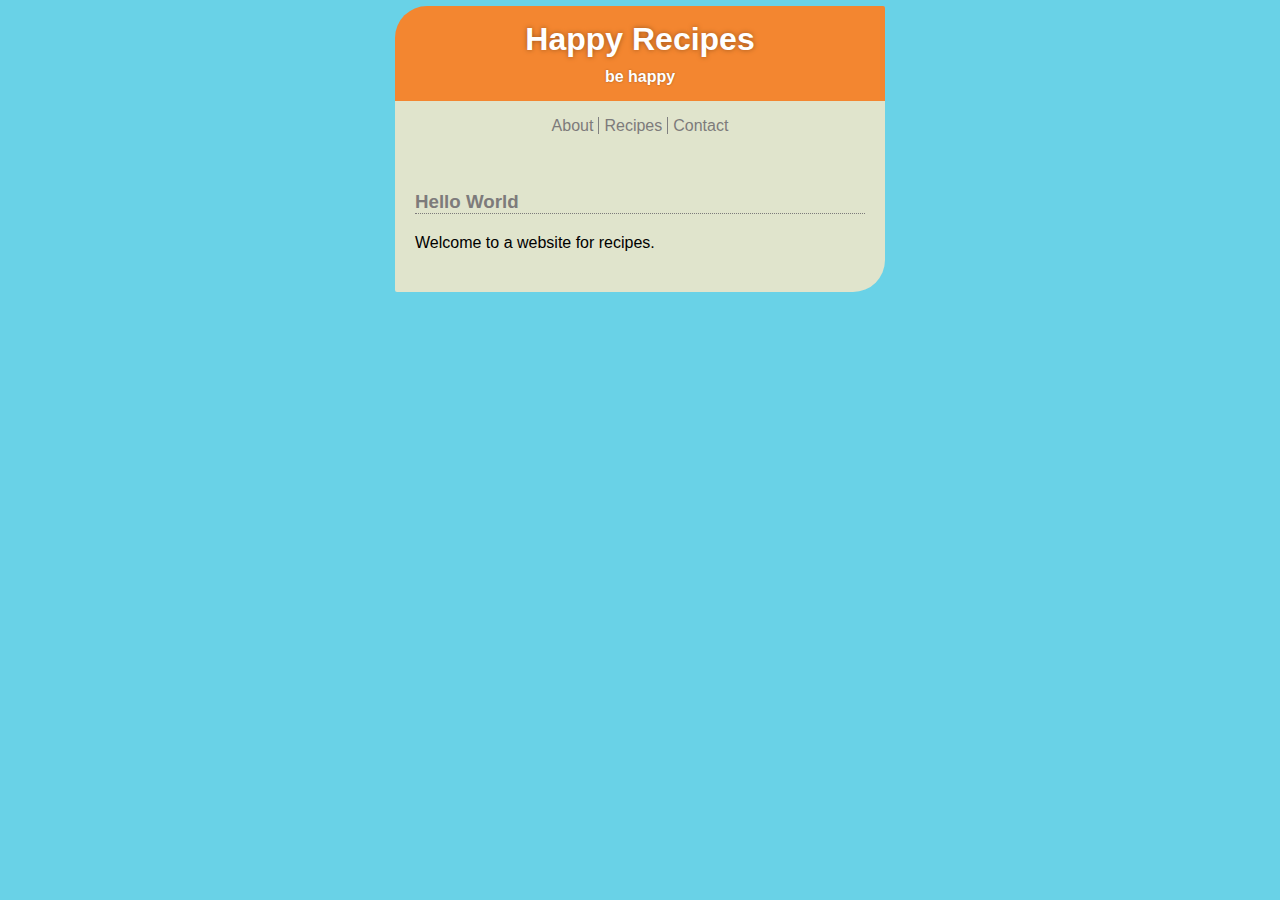
<file: index.html>
<!DOCTYPE html>
<html>
  <head>
    <link rel="stylesheet" href="main.css" />
    <title>Happy Recipes</title>
  </head>
  <body>
    <header>
      <h1>Happy Recipes</h1>
      <h2>be happy</h2>
    </header>
    <nav class="page-nav">
      <ul>
        <li><a href="about.html">About</a></li>
        <li><a href="recipes.html">Recipes</a></li>
        <li><a href="contact.html">Contact</a></li>
      </ul>
    </nav>
    <section>
      <h3>Hello World</h3>
      <p>
        Welcome to a website for recipes.
      </p>
    </section>
  </body>
</html>
</file>
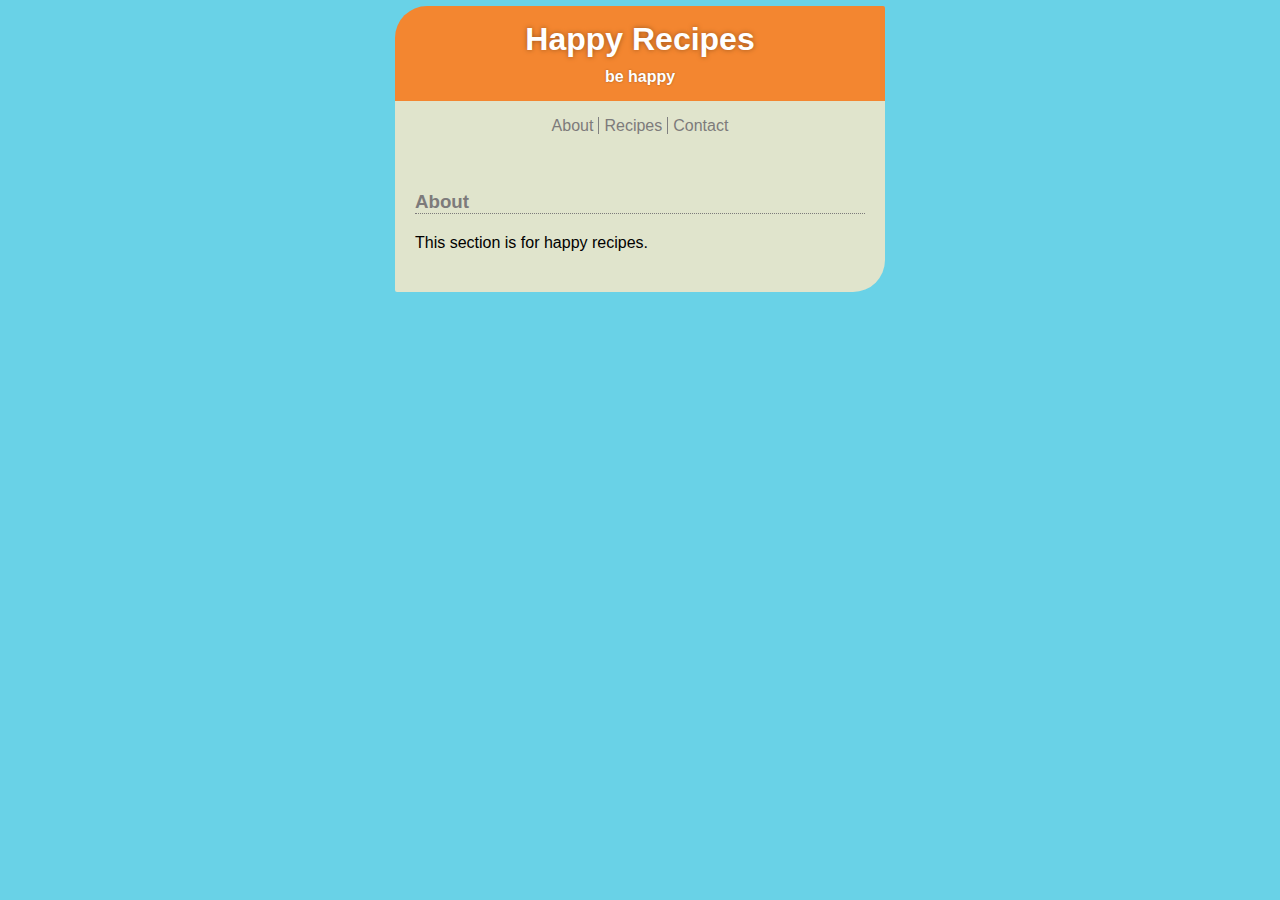
<file: about.html>
<!DOCTYPE html>
<html>
  <head>
    <link rel="stylesheet" href="main.css" />
    <title>Happy Recipes</title>
  </head>
  <body>
    <header>
        <h1><a href="index.html">Happy Recipes</a></h1>
        <h2>be happy</h2>
    </header>
    <nav class="page-nav">
      <ul>
        <li><a href="about.html">About</a></li>
        <li><a href="recipes.html">Recipes</a></li>
        <li><a href="contact.html">Contact</a></li>
      </ul>
    </nav>
    <section>
      <h3>About</h3>
      <p>
        This section is for happy recipes.
      </p>
    </section>
  </body>
</html>
</file>
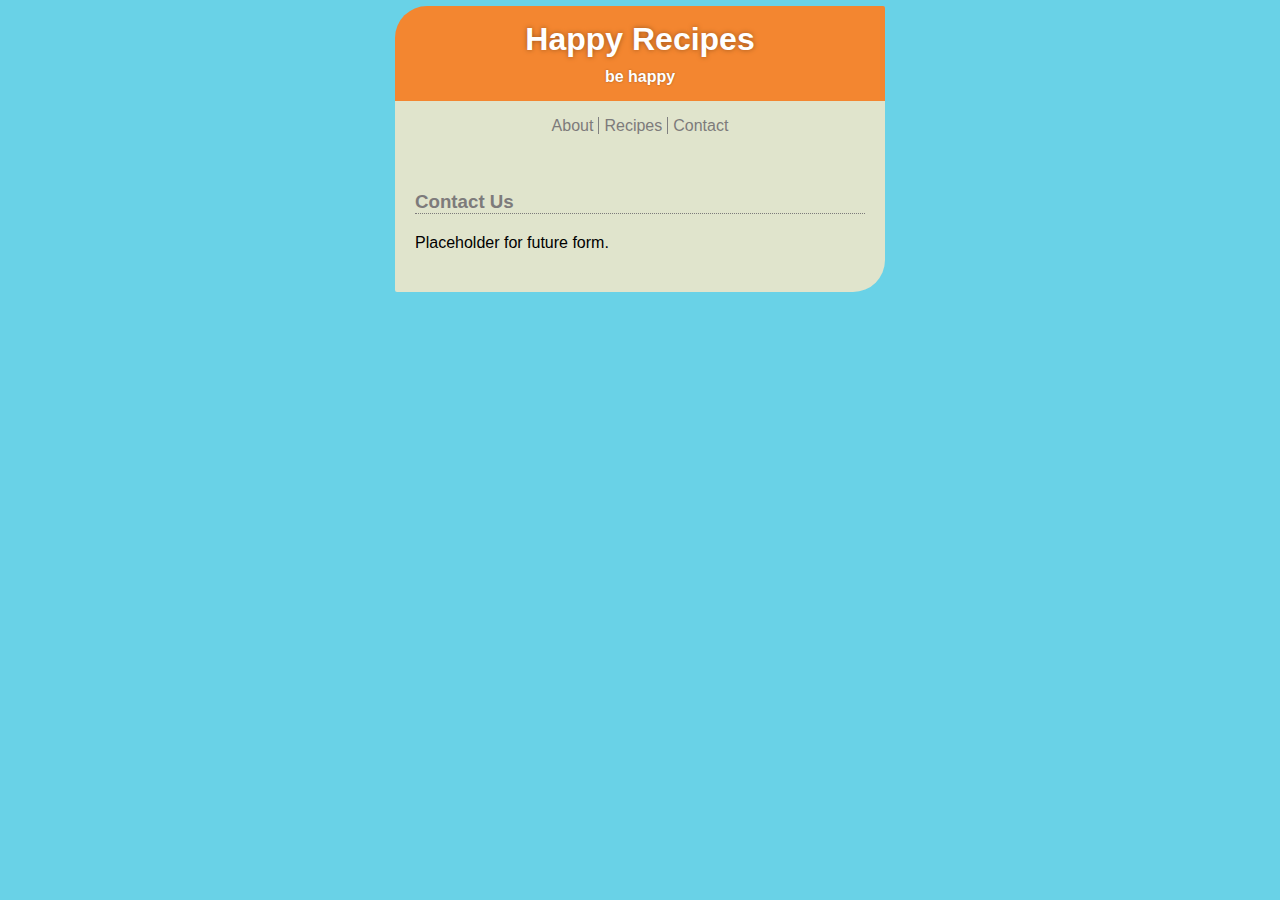
<file: contact.html>
<!DOCTYPE html>
<html>
  <head>
    <link rel="stylesheet" href="main.css" />
    <title>Happy Recipes</title>
  </head>
  <body>
    <header>
      <h1>Happy Recipes</h1>
      <h2>be happy</h2>
    </header>
    <nav class="page-nav">
      <ul>
        <li><a href="index.html">About</a></li>
        <li><a href="recipes.html">Recipes</a></li>
        <li><a href="#">Contact</a></li>
      </ul>
    </nav>
    <section>
      <h3>Contact Us</h3>
      <p>
        Placeholder for future form.
      </p>
    </section>
  </body>
</html>
</file>
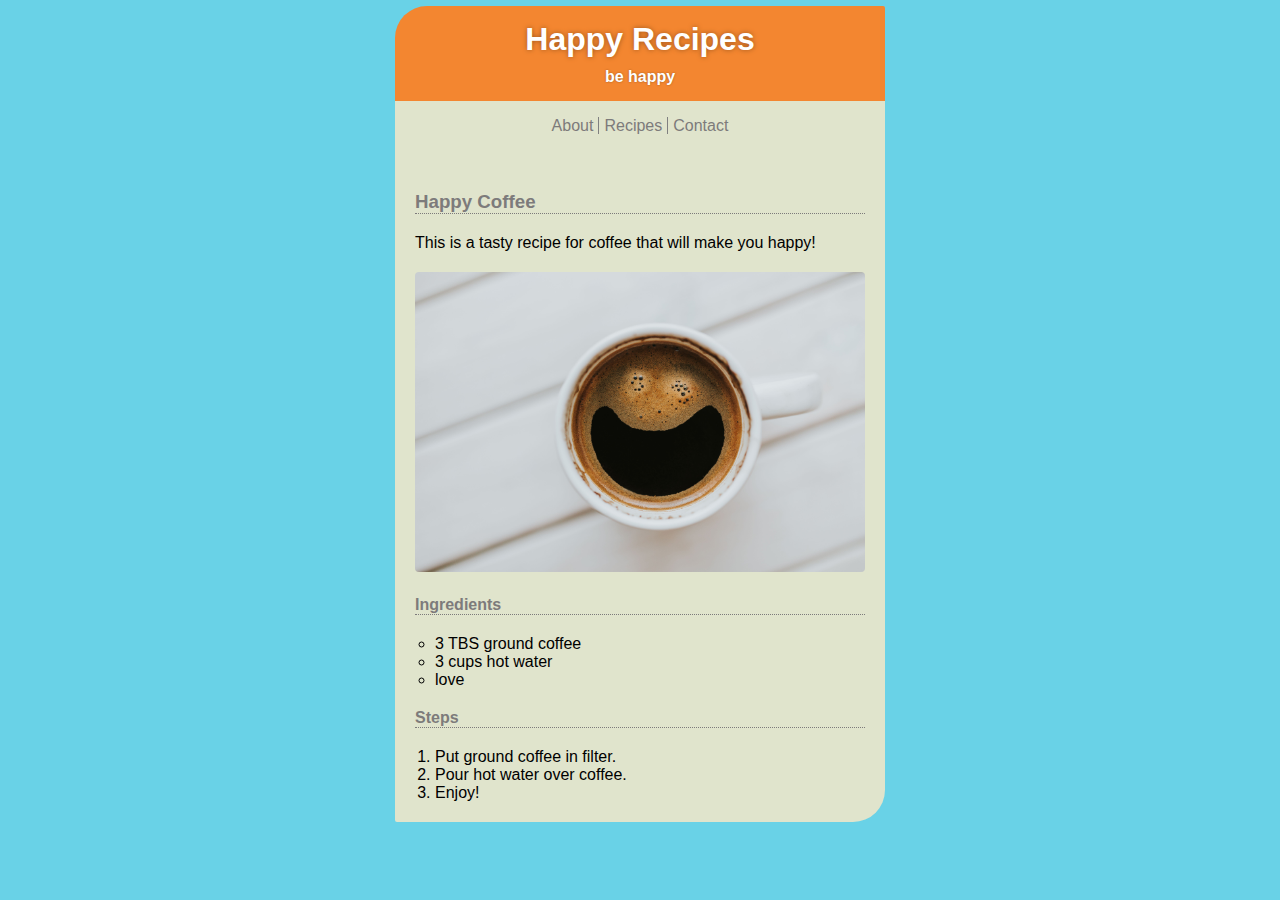
<file: recipes/happy-coffee.html>
<!DOCTYPE html>
<html>
  <head>
    <link rel="stylesheet" href="../main.css" />
    <title>Happy Recipes</title>
  </head>
  <body>
    <header>
      <h1><a href="../index.html">Happy Recipes</a></h1>
      <h2>be happy</h2>
    </header>
    <nav class="page-nav">
      <ul>
        <li><a href="../about.html">About</a></li>
        <li><a href="../recipes.html">Recipes</a></li>
        <li><a href="../contact.html">Contact</a></li>
      </ul>
    </nav>
    <section>
      <h3>Happy Coffee</h3>
      <p>
        This is a tasty recipe for coffee that will make you happy!
      </p>
      <img class="recipe-image" src="../images/coffee.jpg" alt="coffee image">
      <h4>Ingredients</h4>
        <ul class="list-ingredients">
          <li>3 TBS ground coffee</li>
          <li>3 cups hot water</li>
          <li>love</li>
        </ul>
      <h4>Steps</h4>
        <ol class="list-steps">
          <li>Put ground coffee in filter.</li>
          <li>Pour hot water over coffee.</li>
          <li>Enjoy!</li>
        </ol>
    </section>
  </body>
</html>
</file>
<file: main.css>
html, body, h1, h2, p, li, ol, a, ul, nav, section {
  font-family: helvetica, sans-serif;
  font-size: 16px;
  margin: 0;
  padding: 0;
  text-decoration: none;
}

body {
  background: #69D2E7;
}
header {
  background-color: #F38630;
  border-radius: 32px 2px 0 0;
  margin: 6px auto 0 auto;
  max-width: 450px;
  padding: 5px 20px;
}

/*---h1, h2, h3, h4---*/
h1 {
  color: white;
  font-size: 32px;
  margin: 10px auto;
  text-align: center;
  text-shadow: 0 0 5px #9c561d;
}

h1 a {
  color: white;
  font-size: 32px;
  margin: 10px auto;
  text-align: center;
}

h2 {
  color: white;
  margin-bottom: 10px;
  text-align: center;
  text-shadow: 0 0 2px #9c561d;
}
h3 {
  border-bottom: 1px dotted #7d7b7b;
  color: #7d7b7b;
  margin: 20px auto;
}
h4 {
  border-bottom: 1px dotted #7d7b7b;
  color: #7d7b7b;
  margin: 20px auto;
}

p {
  margin: 20px auto;
}

section {
  background-color: #E0E4CC;
  border-radius: 0 0 32px 2px;
  margin: 0 auto;
  max-width: 450px;
  padding: 20px;
}
section a {
  border-radius: 12px 1px 12px 1px;
  box-shadow: 0 0 1px gray;
}

/*---list class selector---*/
.list-ingredients {
  margin-left: 20px;
  list-style:  circle;
}
.list-steps {
  margin-left: 20px;
}

/*---recipe-image---*/
.recipe-image {
  border-radius: 4px;
  max-width: 100%;
}
/*---.recipe-item---*/
.recipe-item {
  border: 1px solid gray;
  display: block;
  overflow: hidden;
  background: white;
  margin-bottom: 16px;
}
.recipe-item img {
  float: left;
  border-right: 1px solid gray;
  margin-right: 20px;
  max-height: 100px;
}
.recipe-item p {
  font-size: 20px;
  font-family: helvetica, sans-serif;
  color: black;
}

/*---.page-nav---*/
.page-nav{
  background: #E0E4CC;
  margin: 0 auto;
  max-width: 450px;
  padding: 16px 20px;
  text-align: center;
}
.page-nav li {
  display: inline;
  font-size: 16px;
  padding: 0px 5px;
  border-right: 1px solid gray;
}
.page-nav li:last-of-type {
  border-right: none;
}
.page-nav li a {
  color: #7d7b7b;
}
.page-nav ul {
  font-size: 0;
}
</file>
